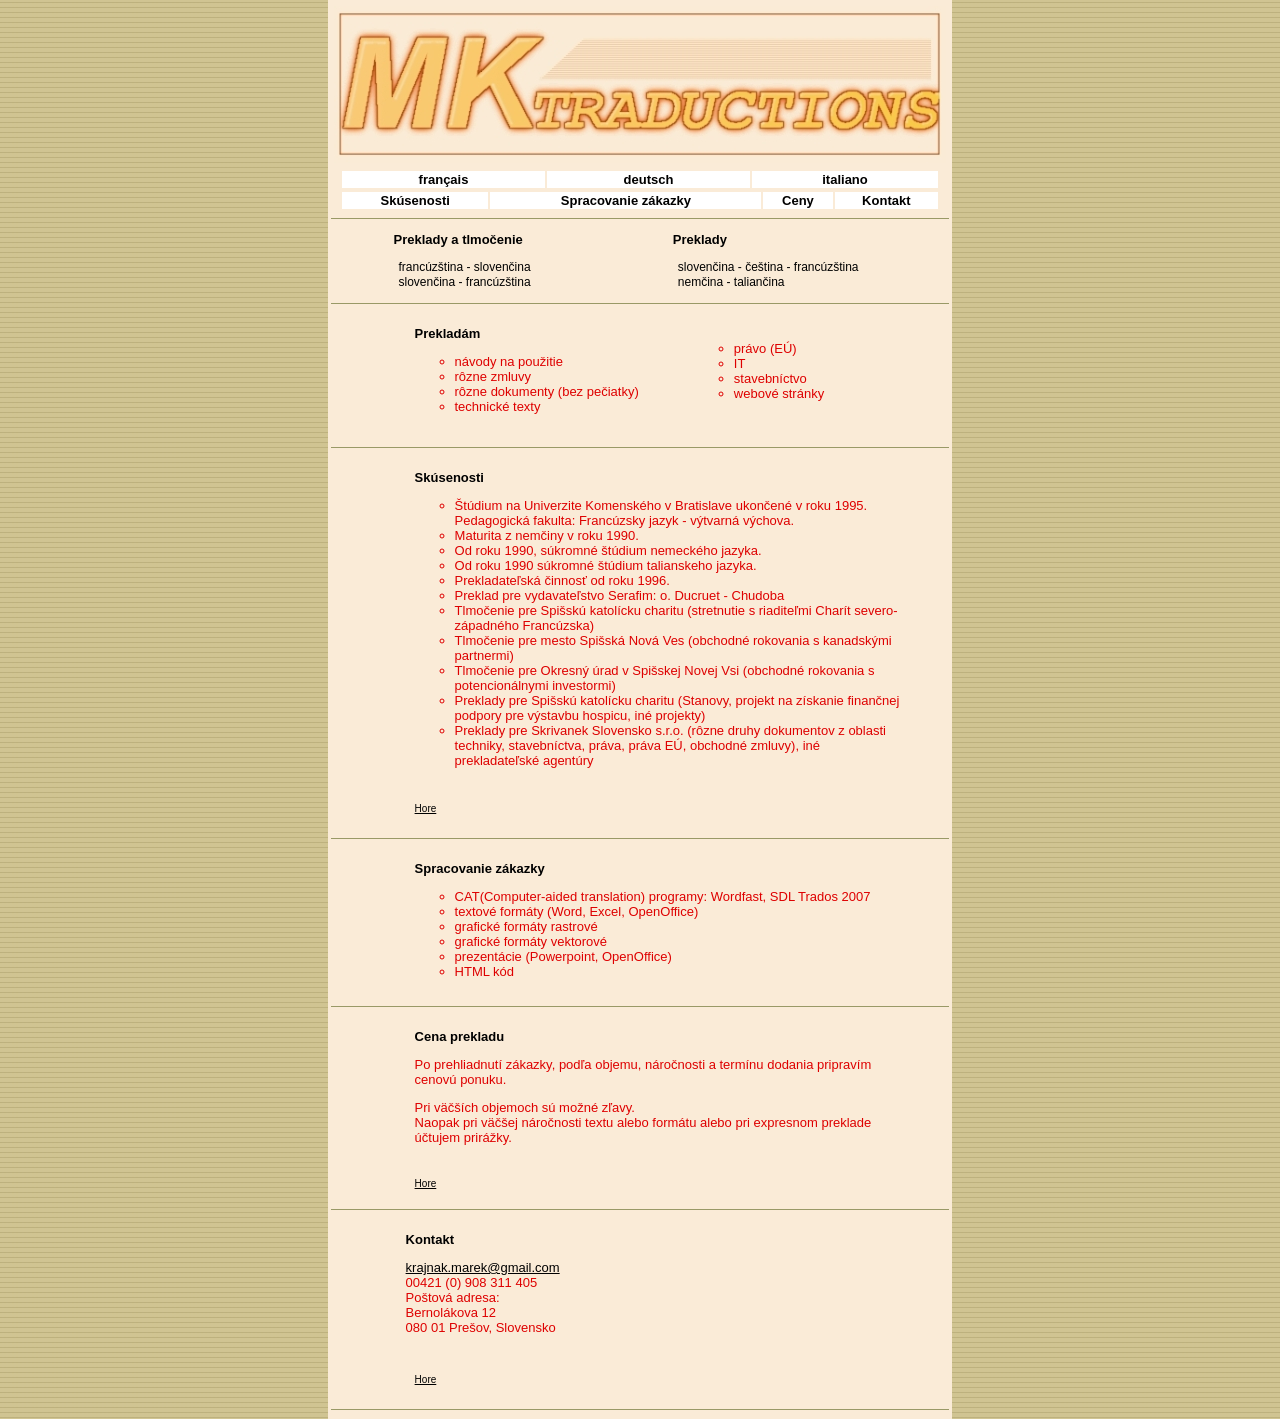
<file: index.html>
<!DOCTYPE html><html><head>  <meta charset="UTF-8"><link rel="stylesheet" href="css/mktrad01.css">	<title>Preklady</title></head>
<body background="img/podkl_1.jpg" topmargin="0">
<table width="600" align="center" bgcolor="antiquewhite"><tr><td>
<a name="hore"></a><span class="text">

<center><table width="600" border="0" aligne="center">
<tr><td ><img src="img/nadpis_v.jpg"></td>
</tr>
</table></center>
<center><table width="600" border="0">
<tr><td  align="center" class="bak"><a class="navig"  href="fr/index.html">fran&ccedil;ais </a></td><td  align="center" class="bak" ><a class="navig" href="de/index.html">deutsch </a></td><td  align="center" class="bak"><a class="navig" href="it/index.html">italiano</a></td ></tr></table></center><center><table width="600" border="0"><tr><td  align="center" class="bak" ><a class="navig" href="#ref">Skúsenosti </a></td><td  align="center" class="bak"><a class="navig" href="#zak">Spracovanie zákazky </a></td ><td  align="center" class="bak"><a class="navig" href="#cena">Ceny</a></td><td  align="center" class="bak"><a class="navig" href="#kont">Kontakt</a></td></tr></table></center>

<hr color=#999966 size="1">


<center><table width="600" border="0">
<tr><td width="5%"><td style="padding: 5px 5px 5px 20px; font-weight: bold"><a>Preklady a tlmočenie</a></td><td style="padding: 5px 5px 5px 20px; font-weight: bold"><a>Preklady</a></td></tr>

<tr><td width="5%"></td><td width="47%" style=" padding: 5px 25px 5px 25px;"><span class="textsmall">francúzština - slovenčina <br> slovenčina - francúzština  </span></td><td  style="padding: 5px 25px 5px 25px;"><span class="textsmall">slovenčina - čeština - francúzština <br>nemčina - taliančina</span></td><td width="3%"></td></tr></table>

<hr color=#999966 size="1">
</center>

<center><table width="600" border="0"><tr><td width="5%"></td><td   align="left" ><ul><b><a>Prekladám</a></b><ul><p><li>návody na použitie<li>rôzne zmluvy<li>rôzne dokumenty (bez pečiatky)<li>technické texty</p></ul></ul></td>

<td align="left" valign="top" width="43%"><br><ul><ul><li>právo (EÚ)<li>IT<li>stavebníctvo<li>webové stránky</ul></ul></td>    <td width="5%" ></td></tr>



<center><table width="600" border="0"><tr><td width="5%"></td><td width="19%"></td></tr><tr><td></td><td width="67%"></td><td width="19"></td></tr></table></center><center>
<hr color=#999966 size="1">
<table width="600" border="0"><tr><td width="5%"></td><td  align="left"><ul><a name="ref"><b>Skúsenosti</a></b><ul><p><li>Štúdium na Univerzite Komenského v Bratislave ukončené v roku 1995. Pedagogická fakulta: Francúzsky jazyk - výtvarná výchova.<li> Maturita z nemčiny v roku 1990.<li> Od roku 1990, súkromné štúdium nemeckého jazyka.<li> Od roku 1990 súkromné štúdium talianskeho jazyka.<li>Prekladateľská činnosť od roku 1996.<li>Preklad pre vydavateľstvo Serafim: o. Ducruet - Chudoba<li>Tlmočenie pre Spišskú katolícku charitu (stretnutie s riaditeľmi Charít severo-západného Francúzska)<li>Tlmočenie pre mesto Spišská Nová Ves (obchodné rokovania s kanadskými partnermi)<li>Tlmočenie pre Okresný úrad v Spišskej Novej Vsi (obchodné rokovania s potencionálnymi investormi)<li>Preklady pre Spišskú katolícku charitu (Stanovy, projekt na získanie finančnej podpory pre výstavbu hospicu, iné projekty)<li>Preklady pre Skrivanek Slovensko s.r.o. (rôzne druhy dokumentov z oblasti techniky, stavebníctva, práva, práva EÚ, obchodné zmluvy), iné prekladateľské agentúry </p></font></ul></td><td width="5%"></td></tr></table></center>




<center><table width="600" border="0"><tr><td width="5%"></td><td align="left"><a href="#hore" class="lang"><ul>Hore</a></ul></td><td width="5%"></td></tr></table>
<hr color=#999966 size="1">

</center><center><table width="600" border="0"><tr><td width="5%"></td><td  align="left"><ul><a name="zak"><b>Spracovanie zákazky</a></b><ul><p><li> CAT(Computer-aided translation) programy: Wordfast, SDL Trados 2007<li>textové formáty (Word, Excel, OpenOffice)<li>grafické formáty rastrové <li>grafické formáty vektorové <li>prezentácie (Powerpoint, OpenOffice)<li>HTML kód</p></ul></ul></td><td width="5%"></td></tr><tr><td></td><td ></td>

<td ></td></tr></table></center>
<hr color=#999966 size="1">

<center><table width="600" border="0"><tr><td width="5%"></td><td 5 align="left"><ul><a name="cena"><b>Cena prekladu</a></b><p>Po prehliadnutí zákazky, podľa objemu, náročnosti a termínu dodania pripravím cenovú ponuku.</p><p>Pri väčších objemoch sú možné zľavy.<br>Naopak pri väčšej náročnosti textu alebo formátu alebo pri expresnom preklade účtujem prirážky.</p></td><td width="5%"></td></tr><tr><td></td><td ></td><td ></td></tr></table></center>


<center><table width="600" border="0"><tr><td width="5%"></td><td  align="left"><a href="#hore" class="lang"><ul>Hore</font></ul></td><td width="5%"></td></tr></table></center>
<hr color=#999966 size="1">



<table width="600" border="0"><tr><td width="5%"></td><td  align="left"><ul><a name="kont"><b>Kontakt</a></b><p><a href="mailto:krajnak.marek@gmail.com">krajnak.marek@gmail.com</a><br>00421 (0) 908 311 405<br>Poštová adresa:<br>Bernolákova 12<br>080 01 Prešov, Slovensko</p></td><td width="5%"></td></tr><tr><td></td><td ></td><td ></td></tr></table></center></font><center>

<table width="600" border="0"><tr><td width="5%"></td><td  align="left"><a href="#hore" class="lang"><ul>Hore</font></a></ul></td><td width="5%"></td></tr></table></center>
<hr color=#999966 size="1"></span>
</td></tr></table>

</body></html>
</file>
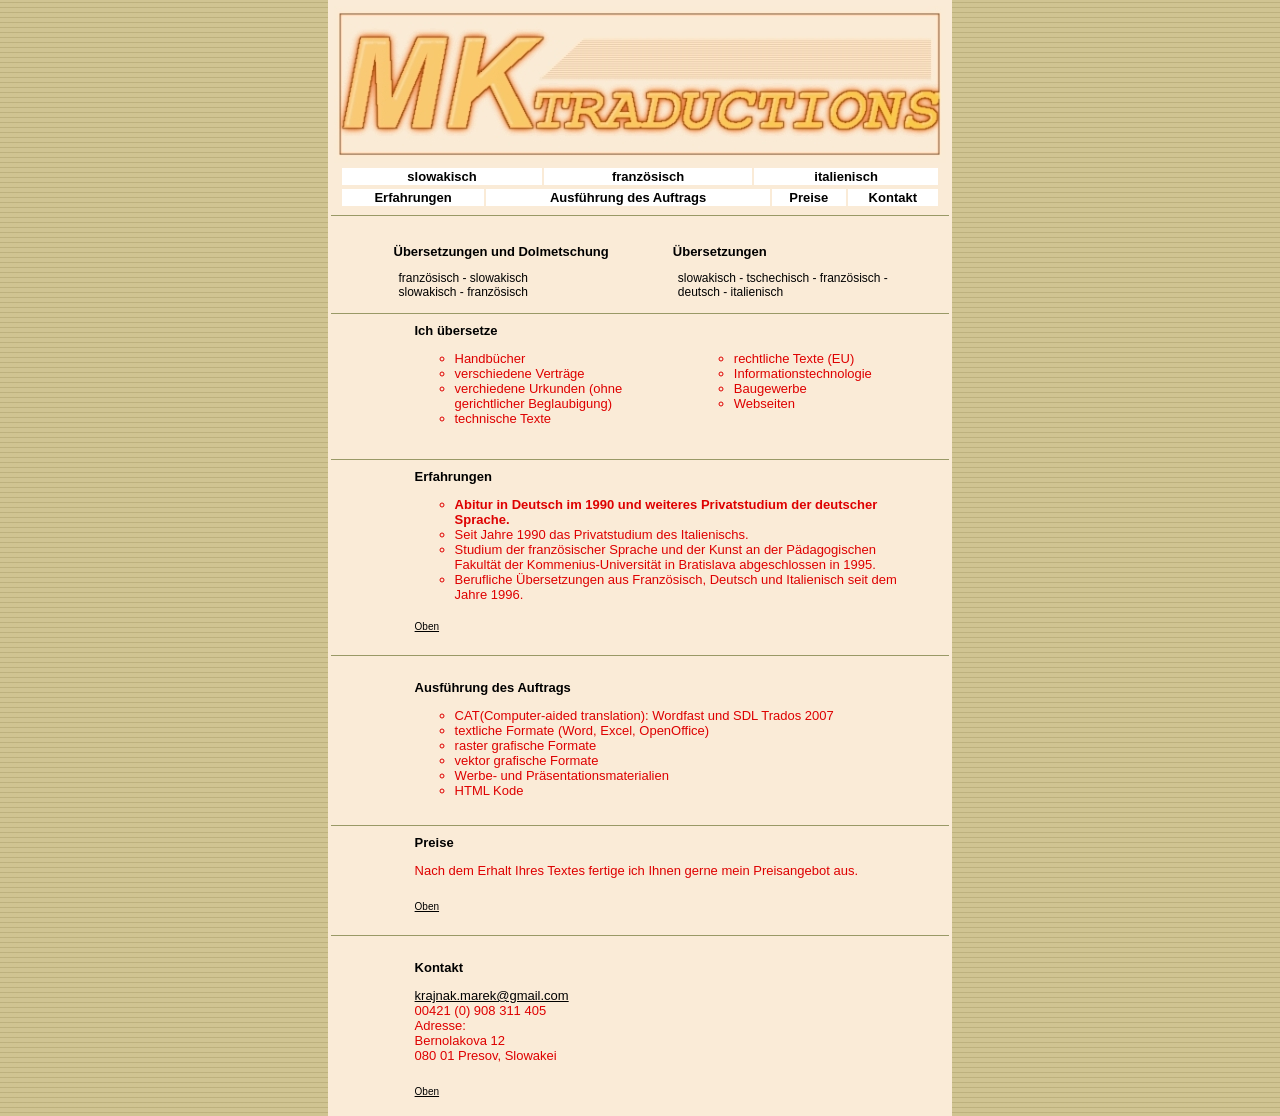
<file: de/index.html>
﻿<!DOCTYPE HTML PUBLIC "-//W3C//DTD HTML 4.0 Transitional//EN">

<html>
<head>
	<title>&#220;bersetzungen</title>
</head>

<body>

<meta http-equiv="Content-Type" content="text/html; charset=iso-8859-2"><link rel="stylesheet" href="../css/mktrad01.css">	<title>marekmk_de</title></head>

<body background="../img/podkl_1.jpg" topmargin="0">
<table width="600" align="center" bgcolor="antiquewhite"><tr><td>
<a name="hore"></a><span class="text">

<center><table width="600" border="0" aligne="center">
<tr><td ><img src="../img/nadpis_v.jpg"></td>
</tr>
</table>


</center><center><table width="600" border="0"><tr><td  align="center" class="bak"><a class="navig"  href="../index.html">slowakisch </a></td><td  align="center" class="bak" ><a class="navig" href="../fr/index.html">franz&#246;sisch </a></td><td  align="center" class="bak"><a class="navig" href="../it/index.html">italienisch</A></td ></tr></table>

</center><center><table width="600" border="0"><tr><td  align="center" class="bak" ><a class="navig" href="#ref">Erfahrungen </a></td><td  align="center" class="bak"><a class="navig" href="#zak">Ausf&#252;hrung des Auftrags </A></td ><td  align="center" class="bak"><a class="navig" href="#cena">Preise</a></td><td  align="center" class="bak"><a class="navig" href="#kont">Kontakt</a></td></tr></table>
<hr color=#999966 size="1">

</center><br><center><table width="600" border="0"><tr><td width="5%"><td style="padding: 5px 5px 5px 20px; font-weight: bold"><a>&#220;bersetzungen und Dolmetschung </a></td>

<td style="padding: 5px 5px 5px 20px; font-weight: bold"><A>&#220;bersetzungen</a></td></tr>

<tr><td width="5%"></td><td width="47%" style=" padding: 5px 25px 5px 25px;"><span class="textsmall">franz&#246;sisch - slowakisch <br> slowakisch - franz&#246;sisch </SPAN></td><td  style="padding: 5px 25px 5px 25px;"><span class="textsmall">slowakisch - tschechisch - franz&#246;sisch - <br>deutsch - italienisch</SPAN></td><td width="3%"></td></tr></table>

<hr color=#999966 size="1">
</center>
<center><table width="600" border="0"><tr><td width="5%"></td><td   align="left" ><ul><b><a>Ich &#252;bersetze</a></b><ul><p><li>Handb&#252;cher<li>verschiedene Verträge<li>verchiedene Urkunden (ohne gerichtlicher Beglaubigung)<li>technische Texte</p></ul></ul></td><td align="left" valign="top" width="43%"><br><ul><ul><li>rechtliche Texte (EU)<li>Informationstechnologie<li>Baugewerbe<li>Webseiten</td>  <td width="5%" ></td></tr></table>

<center><table width="600" border="0"><tr><td width="5%"></td><td width="19%"></td></tr><tr><td></td><td width="67%"></td><td width="19"></td></tr></table></center><center>
<hr color=#999966 size="1">


</center><center><table width="600" border="0"><tr><td width="5%"></td><td  align="left"><ul><a name="ref"><b>Erfahrungen</a></b><ul><p><li><b>Abitur in Deutsch im 1990 und weiteres Privatstudium der deutscher Sprache.</b><li>Seit Jahre 1990 das Privatstudium des Italienischs. <li>Studium der franz&#246;sischer Sprache und der Kunst an der Pädagogischen Fakultät der Kommenius-Universität in Bratislava abgeschlossen in 1995. <li>Berufliche &#220;bersetzungen aus Franz&#246;sisch, Deutsch und Italienisch seit dem Jahre 1996.</font></ul></td><td width="5%"></td></tr></table></center>

<center><table width="600" border="0"><tr><td width="5%"></td><td align="left"><a href="#hore" class="lang"><ul>Oben</a></ul></td><td width="5%"></td></tr></table>
<hr color=#999966 size="1">

<br><center><table width="600" border="0"><tr><td width="5%"></td><td  align="left"><ul><a name="zak"><b>Ausf&#252;hrung des Auftrags</a></b><ul><p><li>CAT(Computer-aided translation): Wordfast und SDL Trados 2007<li>textliche Formate (Word, Excel, OpenOffice)<li>raster grafische Formate <li>vektor grafische Formate <li>Werbe- und Präsentationsmaterialien <li>HTML Kode</p></ul></UL></td><td width="5%"></td></tr><tr><td></td><td ></td>
<td ></td></tr></table></center>
<hr color=#999966 size="1">

<center><table width="600" border="0"><tr><td width="5%"></td><td align="left"><ul><a name="cena"><b>Preise</a></b><p>Nach dem Erhalt Ihres Textes fertige ich Ihnen gerne mein Preisangebot aus. </p></td><td width="5%"></td></tr><tr><td></td><td ></td><td ></td></tr></table></center>

<center><table width="600" border="0"><tr><td width="5%"></td><td align="left"><a href="#hore" class="lang"><ul>Oben</a></ul></td><td width="5%"></td></tr></table>
<hr color=#999966 size="1">

<br><center><table width="600" border="0"><tr><td width="5%"></td><td  align="left"><ul><a name="kont"><b>Kontakt</a></b><p><a href="mailto:krajnak.marek@gmail.com">krajnak.marek@gmail.com</a><br>00421 (0) 908 311 405<br>Adresse:<br>Bernolakova 12<br>080 01 Presov, Slowakei</p></td><td width="5%"></td></tr><tr><td></td><td ></td><td ></td></tr></table></center></font>

<center><table width="600" border="0"><tr><td width="5%"></td><td align="left"><a href="#hore" class="lang"><ul>Oben</a></ul></td><td width="5%"></td></tr></table>
</SPAN>
</td></tr></table>
</body></html>
</file>
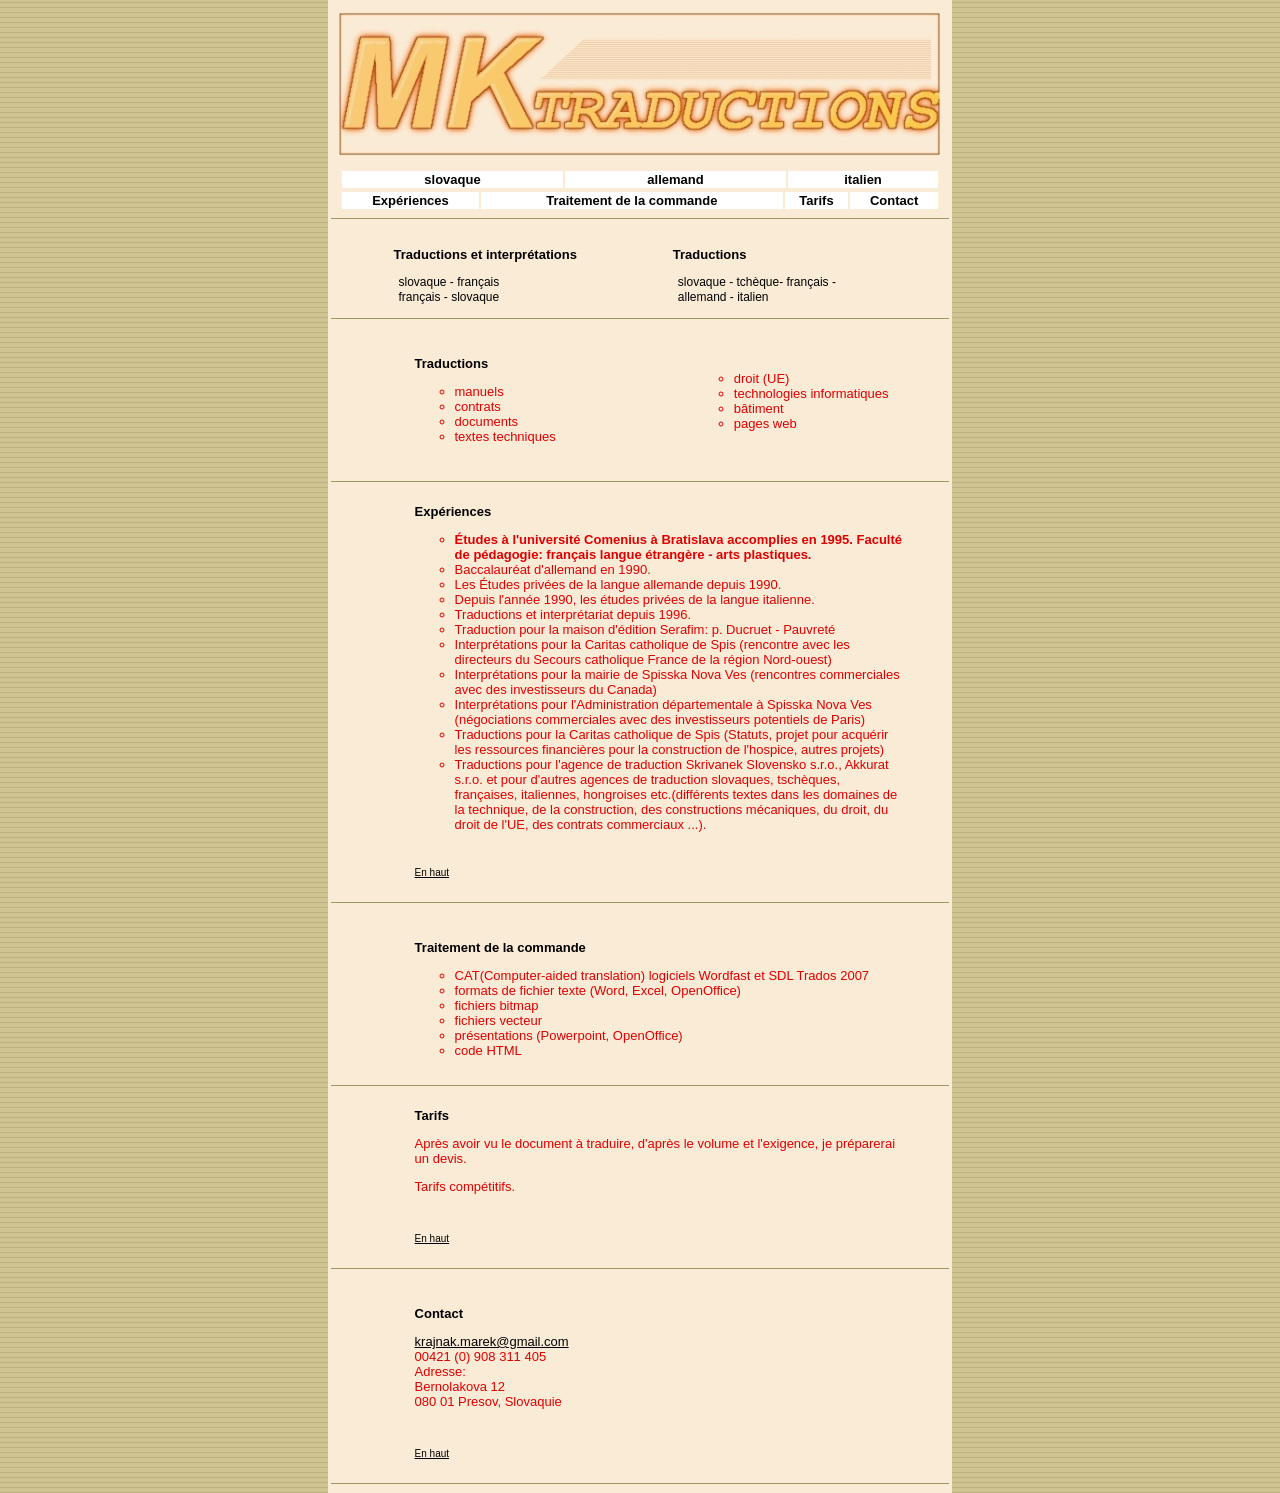
<file: fr/index.html>
<!DOCTYPE html><html><head><meta charset="UTF-8"><link rel="stylesheet" href="../css/mktrad01.css">	<title>Traductions</title></head>

<body background="../img/podkl_1.jpg" topmargin="0">
<table width="600" align="center" bgcolor="antiquewhite"><tr><td>
<a name="hore"></a><span class="text">

<center><table width="600" border="0" aligne="center">
<tr><td ><img src="../img/nadpis_v.jpg"></td>
</tr>
</table>


</center><center><table width="600" border="0"><tr><td  align="center" class="bak"><a class="navig"  href="../index.html">slovaque </a></td><td  align="center" class="bak" ><a class="navig" href="../de/index.html">allemand</a></td><td  align="center" class="bak"><a class="navig" href="../it/index.html">italien</a></td ></tr></table></center>


<center><table width="600" border="0"><tr><td  align="center" class="bak" ><a class="navig" href="#ref">Exp&eacute;riences </a></td><td  align="center" class="bak"><a class="navig" href="#zak">Traitement de la commande</a></td ><td  align="center" class="bak"><a class="navig" href="#cena">Tarifs</a></td><td  align="center" class="bak"><a class="navig" href="#kont">Contact</a></td></tr></table>
<hr color=#999966 size="1">

<br><center><table width="600" border="0"><tr><td width="5%"><td style="padding: 5px 5px 5px 20px; font-weight: bold"><a>Traductions et interpr&eacute;tations</a></td><td style="padding: 5px 5px 5px 20px; font-weight: bold"><a>Traductions</a></td><td></td></tr>


<tr><td width="5%"></td><td width="47%" style=" padding: 5px 25px 5px 25px;"><span class="textsmall">slovaque - fran&ccedil;ais<br> fran&ccedil;ais - slovaque</span></td><td  style="padding: 5px 25px 5px 25px;"><span class="textsmall">slovaque - tch&egrave;que- fran&ccedil;ais -  <br> allemand - italien   </span></td><td width="3%"></td></tr></table>

<hr color=#999966 size="1">




<br><center><table width="600" border="0"><tr><td width="5%"></td><td   align="left" ><ul><b><a>Traductions</a></b><ul><p><li>manuels<li>contrats<li>documents<li>textes techniques</p></ul></ul></td>

<td align="left" valign="top" width="43%"><br><ul><ul><li>droit (UE)<li>technologies informatiques<li>b&acirc;timent<li>pages web</ul></ul></td><td width="5%" ></td></tr><tr><td></td><td></td><td width="5%"></td></tr></table></center><center>

<center><table width="600" border="0"><tr><td width="5%"></td><td width="19%"></td></tr><tr><td></td><td width="67%"></td><td width="19"></td></tr></table></center><center>
<hr color=#999966 size="1">


<center><table width="600" border="0"><tr><td width="5%"></td><td  align="left"><ul><a name="ref"><b>Exp&eacute;riences</a></b><ul><p><li><b>&Eacute;tudes &agrave; l'universit&eacute; Comenius &agrave; Bratislava accomplies en 1995. Facult&eacute; de p&eacute;dagogie: fran&ccedil;ais langue &eacute;trang&egrave;re - arts plastiques.</b><li>Baccalaur&eacute;at d'allemand en 1990.<li>Les &Eacute;tudes priv&eacute;es de la langue allemande depuis 1990.<li>Depuis l'ann&eacute;e 1990, les &eacute;tudes priv&eacute;es de la langue italienne.<li>Traductions et interpr&eacute;tariat depuis 1996.<li>Traduction pour la maison d'&eacute;dition Serafim: p. Ducruet - Pauvret&eacute;<li>Interpr&eacute;tations pour la Caritas catholique de Spis (rencontre avec les directeurs du Secours catholique France de la r&eacute;gion Nord-ouest)<li>Interpr&eacute;tations pour la mairie de Spisska Nova Ves (rencontres commerciales avec des investisseurs du Canada)<li>Interpr&eacute;tations pour l'Administration d&eacute;partementale &agrave; Spisska Nova Ves (n&eacute;gociations commerciales avec des investisseurs potentiels de Paris) <li>Traductions pour la Caritas catholique de Spis (Statuts, projet pour acqu&eacute;rir les ressources financi&egrave;res pour la construction de l'hospice, autres projets)<li>Traductions pour l'agence de traduction Skrivanek Slovensko s.r.o., Akkurat s.r.o. et pour d'autres agences de traduction slovaques, tsch&egrave;ques, fran&ccedil;aises, italiennes, hongroises etc.(diff&eacute;rents textes dans les domaines de la technique, de la construction, des constructions m&eacute;caniques, du droit, du droit de l'UE, des contrats commerciaux ...). </p></font></ul></td><td width="5%"></td></tr></table></center>

<center><table width="600" border="0"><tr><td width="5%"></td><td align="left"><a href="#hore" class="lang"><ul>En haut</a></ul></td><td width="5%"></td></tr></table>
<hr color=#999966 size="1">

<br><center><table width="600" border="0"><tr><td width="5%"></td><td  align="left"><ul><a name="zak"><b>Traitement de la commande</a></b><ul><p><li> CAT(Computer-aided translation) logiciels Wordfast et SDL Trados 2007<li>formats de fichier texte (Word, Excel, OpenOffice)<li>fichiers bitmap <li>fichiers vecteur <li>pr&eacute;sentations (Powerpoint, OpenOffice)<li>code HTML </p></ul></ul></td><td width="5%"></td></tr><tr><td></td><td ></td>
<td ></td></tr></table></center>
<hr color=#999966 size="1">

<center><table width="600" border="0"><tr><td width="5%"></td><td align="left"><ul><a name="cena"><b>Tarifs</a></b><p>Apr&egrave;s avoir vu le document &agrave; traduire, d'apr&egrave;s le volume et l'exigence, je pr&eacute;parerai un devis. </p><p>Tarifs comp&eacute;titifs.</p></td><td width="5%"></td></tr><tr><td></td><td ></td><td ></td></tr></table></center>

<center><table width="600" border="0"><tr><td width="5%"></td><td align="left"><a href="#hore" class="lang"><ul>En haut</a></ul></td><td width="5%"></td></tr></table>
<hr color=#999966 size="1">



<br><center><table width="600" border="0"><tr><td width="5%"></td><td  align="left"><ul><a name="kont"><b>Contact</a></b><p><a href="mailto:krajnak.marek@gmail.com">krajnak.marek@gmail.com</a><br>00421 (0) 908 311 405<br>Adresse:<br>Bernolakova 12<br>080 01 Presov, Slovaquie</p></td><td width="5%"></td></tr><tr><td></td><td ></td><td ></td></tr></table></center></font>




<table width="600" border="0"><tr><td width="5%"></td><td  align="left"><a href="#hore" class="lang"><ul>En haut</font></a></ul></td><td width="5%"></td></tr></table></center>
<hr color=#999966 size="1"></span>

</td></tr></table></body></html>
</file>
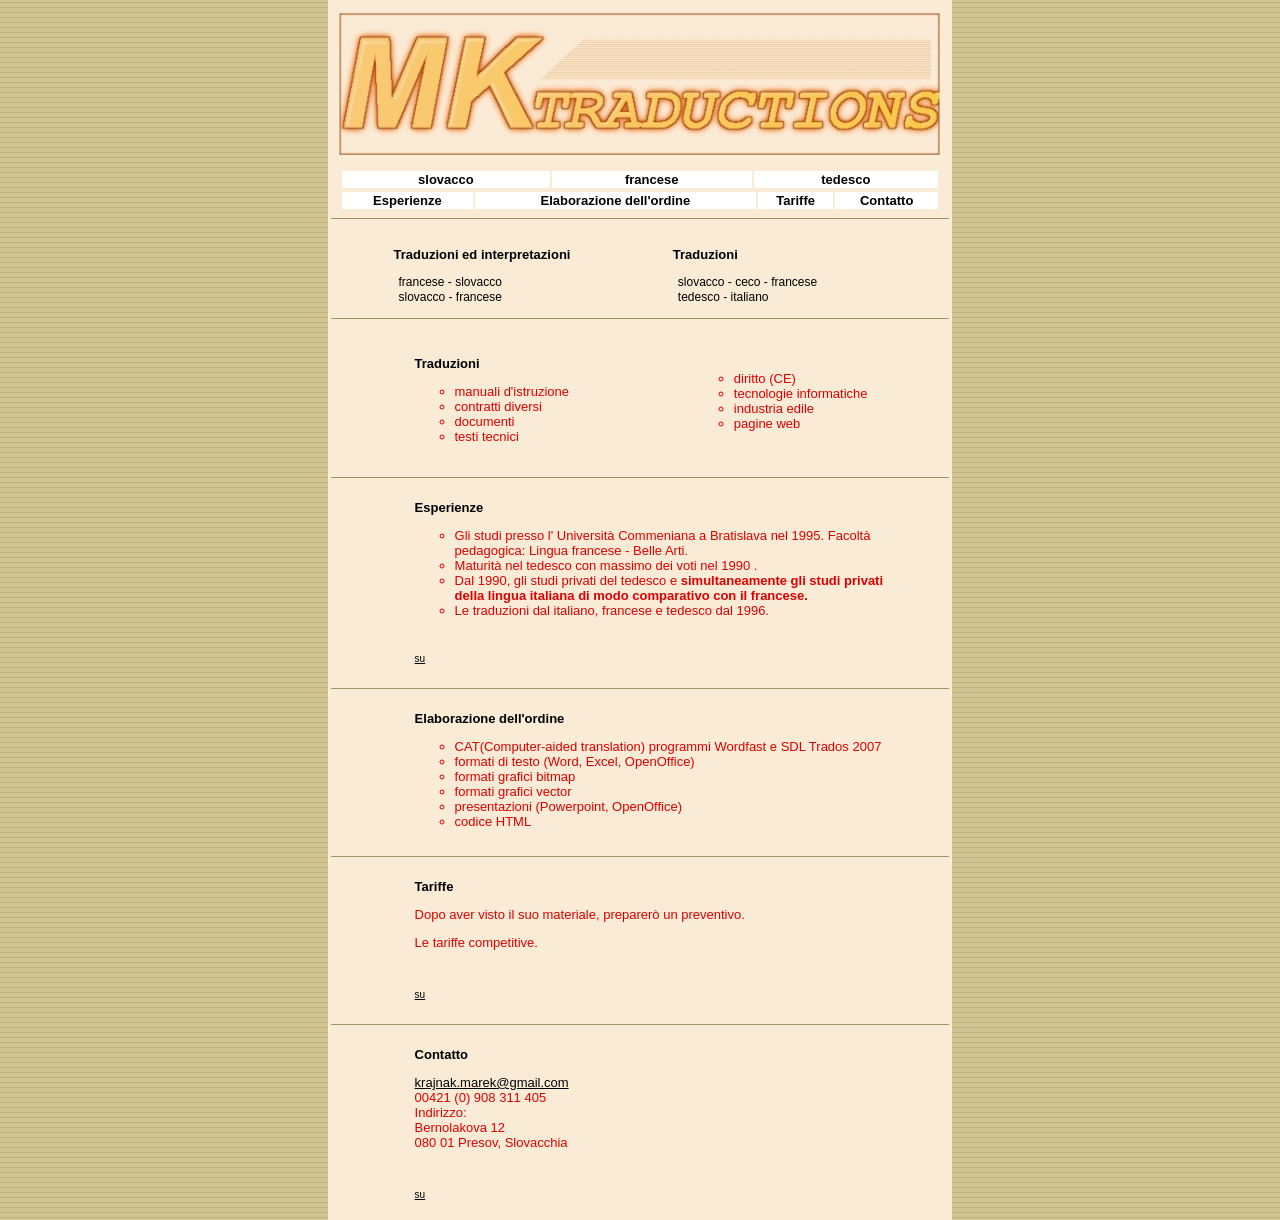
<file: it/index.html>
<!DOCTYPE html><html>
<head>
<meta http-equiv="Content-Type" content="text/html; charset=iso-8859-2">
<link rel="stylesheet" href="../css/mktrad01.css">
	<title>Traduzioni</title>
</head>
<body background="../img/podkl_1.jpg" topmargin="0">
<table width="600" align="center" bgcolor="antiquewhite"><tr><td>
<a name="hore"></a><span class="text">

<center><table width="600" border="0" aligne="center">
<tr><td ><img src="../img/nadpis_v.jpg"></td>
</tr>
</table>

</center><center><table width="600" border="0"><tr><td  align="center" class="bak"><a class="navig"  href="../index.html">slovacco </a></td><td  align="center" class="bak" ><a class="navig" href="../fr/index.html">francese </a></td><td  align="center" class="bak"><a class="navig" href="../de/index.html">tedesco</a></td ></tr></table>

</center><center><table width="600" border="0"><tr><td  align="center" class="bak" ><a class="navig" href="#ref">Esperienze </a></td><td  align="center" class="bak"><a class="navig" href="#zak">Elaborazione dell&#039;ordine </a></td ><td  align="center" class="bak"><a class="navig" href="#cena">Tariffe</a></td><td  align="center" class="bak"><a class="navig" href="#kont">Contatto</a></td></tr></table>
<hr color=#999966 size="1">


<br>

<center><table width="600" border="0"><tr><td width="5%"><td style="padding: 5px 5px 5px 20px; font-weight: bold"><a>Traduzioni ed interpretazioni</a></td>

<td style="padding: 5px 5px 5px 20px; font-weight: bold"><A>Traduzioni</a></td></tr>

<tr><td width="5%"></td><td width="47%" style=" padding: 5px 25px 5px 25px;"><span class="textsmall">francese - slovacco <br> slovacco - francese  </SPAN></td><td  style="padding: 5px 25px 5px 25px;"><span class="textsmall">slovacco - ceco - francese <br>tedesco - italiano</SPAN></td><td width="3%"></td></tr></table>



<hr color=#999966 size="1"></center>

<br>


<center><table width="600" border="0"><tr><td width="5%"></td><td   align="left" ><ul><b><a>Traduzioni</a></b><ul><p>
<li>manuali d'istruzione
<li>contratti diversi
<li>documenti
<li>testi tecnici
</p>
</ul></ul>
</td><td align="left" valign="top" width="43%"><br><ul><ul><li>diritto (CE)
<li>tecnologie informatiche
<li>industria edile
<li>pagine web</ul></ul>

</td>    <td width="5%" ></td></tr></table>

<center><table width="600" border="0"><tr><td width="5%"></td><td width="19%"></td></tr><tr><td></td><td width="67%"></td><td width="19"></td></tr></table></center><center>
<hr color=#999966 size="1">

<center><table width="600" border="0"><tr><td width="5%"></td><td  align="left"><ul><a name="ref"><b>Esperienze</a></b>
<ul><p>
<li>Gli studi presso l&#039; Universit&#224; Commeniana a Bratislava nel 1995. Facolt&#224; pedagogica: Lingua francese - Belle Arti.
<li> Maturit&#224; nel tedesco con massimo dei voti nel 1990 .

<li> Dal 1990, gli studi privati del tedesco e <b>simultaneamente gli studi privati della lingua italiana di modo comparativo con il francese.</b>

<li>Le traduzioni dal italiano, francese e tedesco dal 1996.

</font></ul>
</td>
<td width="5%"></td></tr></table></center>

<center><table width="600" border="0"><tr><td width="5%"></td><td align="left"><a href="#hore" class="lang"><ul>su</a></ul></td><td width="5%"></td></tr></table>
<hr color=#999966 size="1">


<center><table width="600" border="0"><tr><td width="5%"></td><td  align="left"><ul><a name="zak"><b>Elaborazione dell&#039;ordine</a></b>

<ul><p>
<li> CAT(Computer-aided translation) programmi Wordfast
 e SDL Trados 2007<li>formati di testo (Word, Excel, OpenOffice)
<li>formati grafici bitmap 
<li>formati grafici vector 
<li>presentazioni (Powerpoint, OpenOffice)
<li>codice HTML</p>
</ul></ul></td><td width="5%"></td></tr><tr><td></td><td ></td>
<td ></td></tr></table></center>
<hr color=#999966 size="1">

<center><table width="600" border="0"><tr><td width="5%"></td><td align="left"><ul><a name="cena"><b>Tariffe</a></b>
<p>Dopo aver visto il suo materiale, preparer&#242; un preventivo.</p>

<p>Le tariffe competitive.</p>
</td><td width="5%"></td></tr><tr><td></td><td ></td><td ></td></tr></table></center>

<center><table width="600" border="0"><tr><td width="5%"></td><td align="left"><a href="#hore" class="lang"><ul>su</a></ul></td><td width="5%"></td></tr></table>
<hr color=#999966 size="1">


<center><table width="600" border="0"><tr><td width="5%"></td><td  align="left"><ul><a name="kont"><b>Contatto</a></b>

<p><a href="mailto:krajnak.marek@gmail.com">krajnak.marek@gmail.com</a>

<br>00421 (0) 908 311 405
<br>Indirizzo:

<br>Bernolakova 12
<br>080 01 Presov, Slovacchia
</p></td><td width="5%"></td></tr><tr><td></td><td ></td><td ></td></tr></table></center></font>

<center><table width="600" border="0"><tr><td width="5%"></td><td align="left"><a href="#hore" class="lang"><ul>su</a></ul></td><td width="5%"></td></tr></table>
</span>
</td></tr></table>
</body>
</html>
</file>
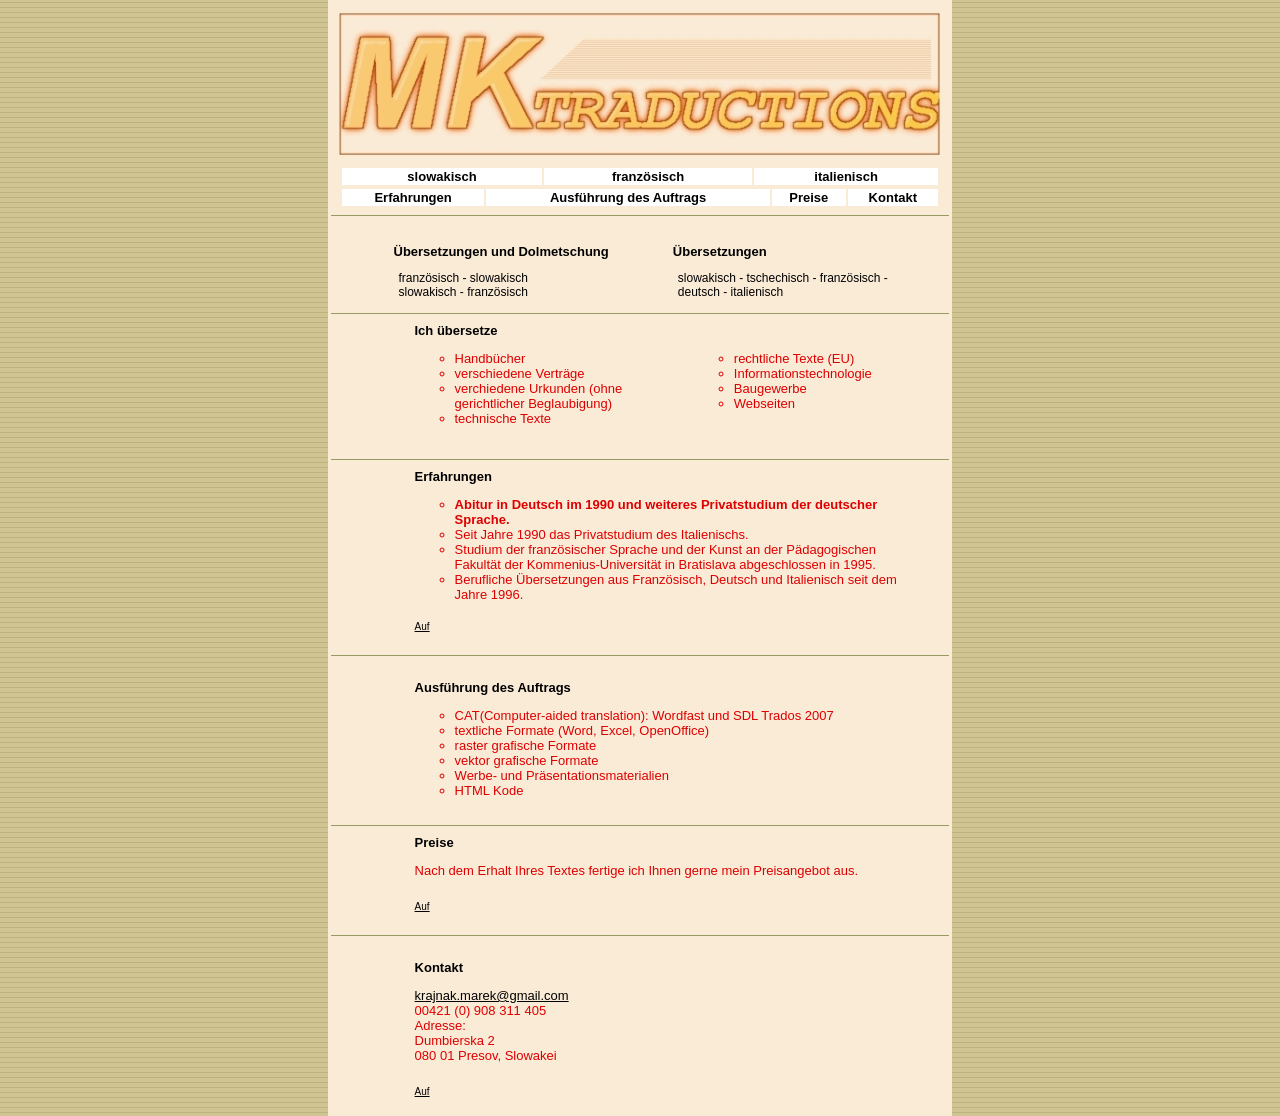
<file: de/indexoff.html>
<!DOCTYPE HTML PUBLIC "-//W3C//DTD HTML 4.0 Transitional//EN">

<html>
<head>
	<title>&#220;bersetzungen</title>
</head>

<body>

<meta http-equiv="Content-Type" content="text/html; charset=iso-8859-2"><link rel="stylesheet" href="../css/mktrad01.css">	<title>marekmk_de</title></head>

<body background="../img/podkl_1.jpg" topmargin="0">
<table width="600" align="center" bgcolor="antiquewhite"><tr><td>
<a name="hore"></a><span class="text">

<center><table width="600" border="0" aligne="center">
<tr><td ><img src="../img/nadpis_v.jpg"</td>
</tr>
</table>


</center><center><table width="600" border="0"><tr><td  align="center" class="bak"><a class="navig"  href="../index.html">slowakisch </a></td><td  align="center" class="bak" ><a class="navig" href="../fr/index.html">franz&#246;sisch </a></td><td  align="center" class="bak"><a class="navig" href="../it/index.html">italienisch</A></td ></tr></table>

</center><center><table width="600" border="0"><tr><td  align="center" class="bak" ><a class="navig" href="#ref">Erfahrungen </a></td><td  align="center" class="bak"><a class="navig" href="#zak">Ausf&#252;hrung des Auftrags </A></td ><td  align="center" class="bak"><a class="navig" href="#cena">Preise</a></td><td  align="center" class="bak"><a class="navig" href="#kont">Kontakt</a></td></tr></table>
<hr color=#999966 size="1">

</center><br><center><table width="600" border="0"><tr><td width="5%"><td style="padding: 5px 5px 5px 20px; font-weight: bold"><a>&#220;bersetzungen und Dolmetschung </a></td>

<td style="padding: 5px 5px 5px 20px; font-weight: bold"><A>&#220;bersetzungen</a></td></tr>

<tr><td width="5%"></d><td width="47%" style=" padding: 5px 25px 5px 25px;"><span class="textsmall">franz&#246;sisch - slowakisch <br> slowakisch - franz&#246;sisch </SPAN></td><td  style="padding: 5px 25px 5px 25px;"><span class="textsmall">slowakisch - tschechisch - franz&#246;sisch - <br>deutsch - italienisch</SPAN></td><td width="3%"></td></tr></table>

<hr color=#999966 size="1">
</center>
<center><table width="600" border="0"><tr><td width="5%"></d><td   align="left" ><ul><b><a>Ich &#252;bersetze</a></b><ul><p><li>Handb&#252;cher<li>verschiedene Vertr�ge<li>verchiedene Urkunden (ohne gerichtlicher Beglaubigung)<li>technische Texte</p></ul></ul></td><td align="left" valign="top" width="43%"><br><ul><ul><li>rechtliche Texte (EU)<li>Informationstechnologie<li>Baugewerbe<li>Webseiten</td>  <td width="5%" ></td></tr></table>

<center><table width="600" border="0"><tr><td width="5%"></d><td width="19%"></td></tr><tr><td></td><td width="67%"></td><td width="19"></td></tr></table></center><center>
<hr color=#999966 size="1">


</center><center><table width="600" border="0"><tr><td width="5%"></d><td  align="left"><ul><a name="ref"><b>Erfahrungen</a></b><ul><p><li><b>Abitur in Deutsch im 1990 und weiteres Privatstudium der deutscher Sprache.</b><li>Seit Jahre 1990 das Privatstudium des Italienischs. <li>Studium der franz&#246;sischer Sprache und der Kunst an der P�dagogischen Fakult�t der Kommenius-Universit�t in Bratislava abgeschlossen in 1995. <li>Berufliche &#220;bersetzungen aus Franz&#246;sisch, Deutsch und Italienisch seit dem Jahre 1996.</font></ul></td><td width="5%"></td></tr></table></center>

<center><table width="600" border="0"><tr><td width="5%"></d><td align="left"><a href="#hore" class="lang"><ul>Auf</a></ul></td><td width="5%"></td></tr></table>
<hr color=#999966 size="1">

<br><center><table width="600" border="0"><tr><td width="5%"></d><td  align="left"><ul><a name="zak"><b>Ausf&#252;hrung des Auftrags</a></b><ul><p><li>CAT(Computer-aided translation): Wordfast und SDL Trados 2007<li>textliche Formate (Word, Excel, OpenOffice)<li>raster grafische Formate <li>vektor grafische Formate <li>Werbe- und Pr�sentationsmaterialien <li>HTML Kode</p></ul></UL></td><td width="5%"></td></tr><tr><td></td><td ></td>
<td ></td></tr></table></center>
<hr color=#999966 size="1">

<center><table width="600" border="0"><tr><td width="5%"></d><td align="left"><ul><a name="cena"><b>Preise</a></b><p>Nach dem Erhalt Ihres Textes fertige ich Ihnen gerne mein Preisangebot aus. </p></td><td width="5%"></td></tr><tr><td></td><td ></td><td ></td></tr></table></center>

<center><table width="600" border="0"><tr><td width="5%"></d><td align="left"><a href="#hore" class="lang"><ul>Auf</a></ul></td><td width="5%"></td></tr></table>
<hr color=#999966 size="1">

<br><center><table width="600" border="0"><tr><td width="5%"></d><td  align="left"><ul><a name="kont"><b>Kontakt</a></b><p><a href="mailto:krajnak.marek@gmail.com">krajnak.marek@gmail.com</a><br>00421 (0) 908 311 405<br>Adresse:<br>Dumbierska 2<br>080 01 Presov, Slowakei</p></td><td width="5%"></td></tr><tr><td></td><td ></td><td ></td></tr></table></center></font>

<center><table width="600" border="0"><tr><td width="5%"></d><td align="left"><a href="#hore" class="lang"><ul>Auf</a></ul></td><td width="5%"></td></tr></table>
</SPAN>
</td></tr></table>
</body></html>
</file>
<file: css/mktrad01.css>
/*
 * default
 */
table {
	color: #de0000;
	font-size: 13px;
	font-family: Verdana, Tahoma, Hevletica, Arial;	
}
.text  {
	color: #de0000;
	font-size: 13px;
	font-family: Verdana, Tahoma, Hevletica, Arial;	
}

.textsmall  {
	color: #000;
	font-size: 9pt;
	font-family: Verdana, Tahoma, Arial
}

.texttabsmall  {
	color: #505050;
	font-size: 9pt;
	font-family: Verdana, Tahoma, Arial
}

a { color: #000 }
a:hover { color: red}

h1 {
	color: #a30000;
	font-style: normal;
	font-weight: normal;
	font-size: 3em;
	font-family: Hevletica, Tahoma, Arial;
	margin-left: 30pt
}
h2 {
	color: #a30000;
	font-style: normal;
	font-weight: bold;
	font-size: 2em;
	font-family: Hevletica, Tahoma, Arial;
	margin-top: 5pt;
	margin-bottom: 4pt;
	margin-left: 5pt
}

h3 {
	color: black;
	font-style: normal;
	font-weight: bold;
	font-size: 11pt;
	font-family: Hevletica, Tahoma, Arial;
	margin-top: 5pt;
	margin-bottom: 4pt;
	margin-left: 0pt
}


/*
 * language selection
 */
a.lang, a.lang:hover {
	color: #000;
	font-weight: normal;
	font-size: 10px;
	font-family: Verdana, Tahoma, Arial;
}

a.lang {
	text-decoration: underline
}
a.lang:hover {
	text-decoration: underline
}

/*
 * navigation list
 */
a.navig, a.navig:hover {
	font-weight: bold;
	font-size: 13px;
	font-family: Verdana, Tahoma, Arial;
	text-decoration: none;
	

}

a.navig {
	color: #000;
 
}
a.navig:hover {
	color: red;
	text-decoration: underline;
	
}

a.navig1, a.navig1:hover {
	font-weight: normal;
	font-size: 13px;
	font-family: Verdana, Tahoma, Arial;
	text-decoration: none;
	

}

a.navig1 {
	color: #000;
 
}
a.navig1:hover {
	color: red;
	text-decoration: underline;
	
}

a.copy, a.copy:hover {
	color: #a30000;
	font-weight: bold;
	font-size: 11px;
	font-family: Verdana, Tahoma, Arial;
}
.copy {
	text-decoration: none;

}
.copy:hover {
	text-decoration: none
}

.copy, .copy:hover {
	color: #a30000;
	font-weight: bold;
	font-size: 13px;
	font-family: Verdana, Tahoma, Arial;
	
}
.copy {
	text-decoration: none;
}
.copy:hover {
	text-decoration: none;
}

/*
 * info box
 */
.infobox {
	border: solid black 2px;
	padding: 3px 3px 3px 3px;
	background-color: white;
	width: 100%;	
}

td.bak {
	text-decoration: none;
	background: white;
	

}
td.bak:hover {
	text-decoration: none;
	background: #faebd7;
	height: 10px;
}

td.bak, .copy:hover {
	color: #a30000;
	font-weight: bold;
	font-size: 13px;
	font-family: Verdana, Tahoma, Arial;
	height: 10px;
}
</file>
